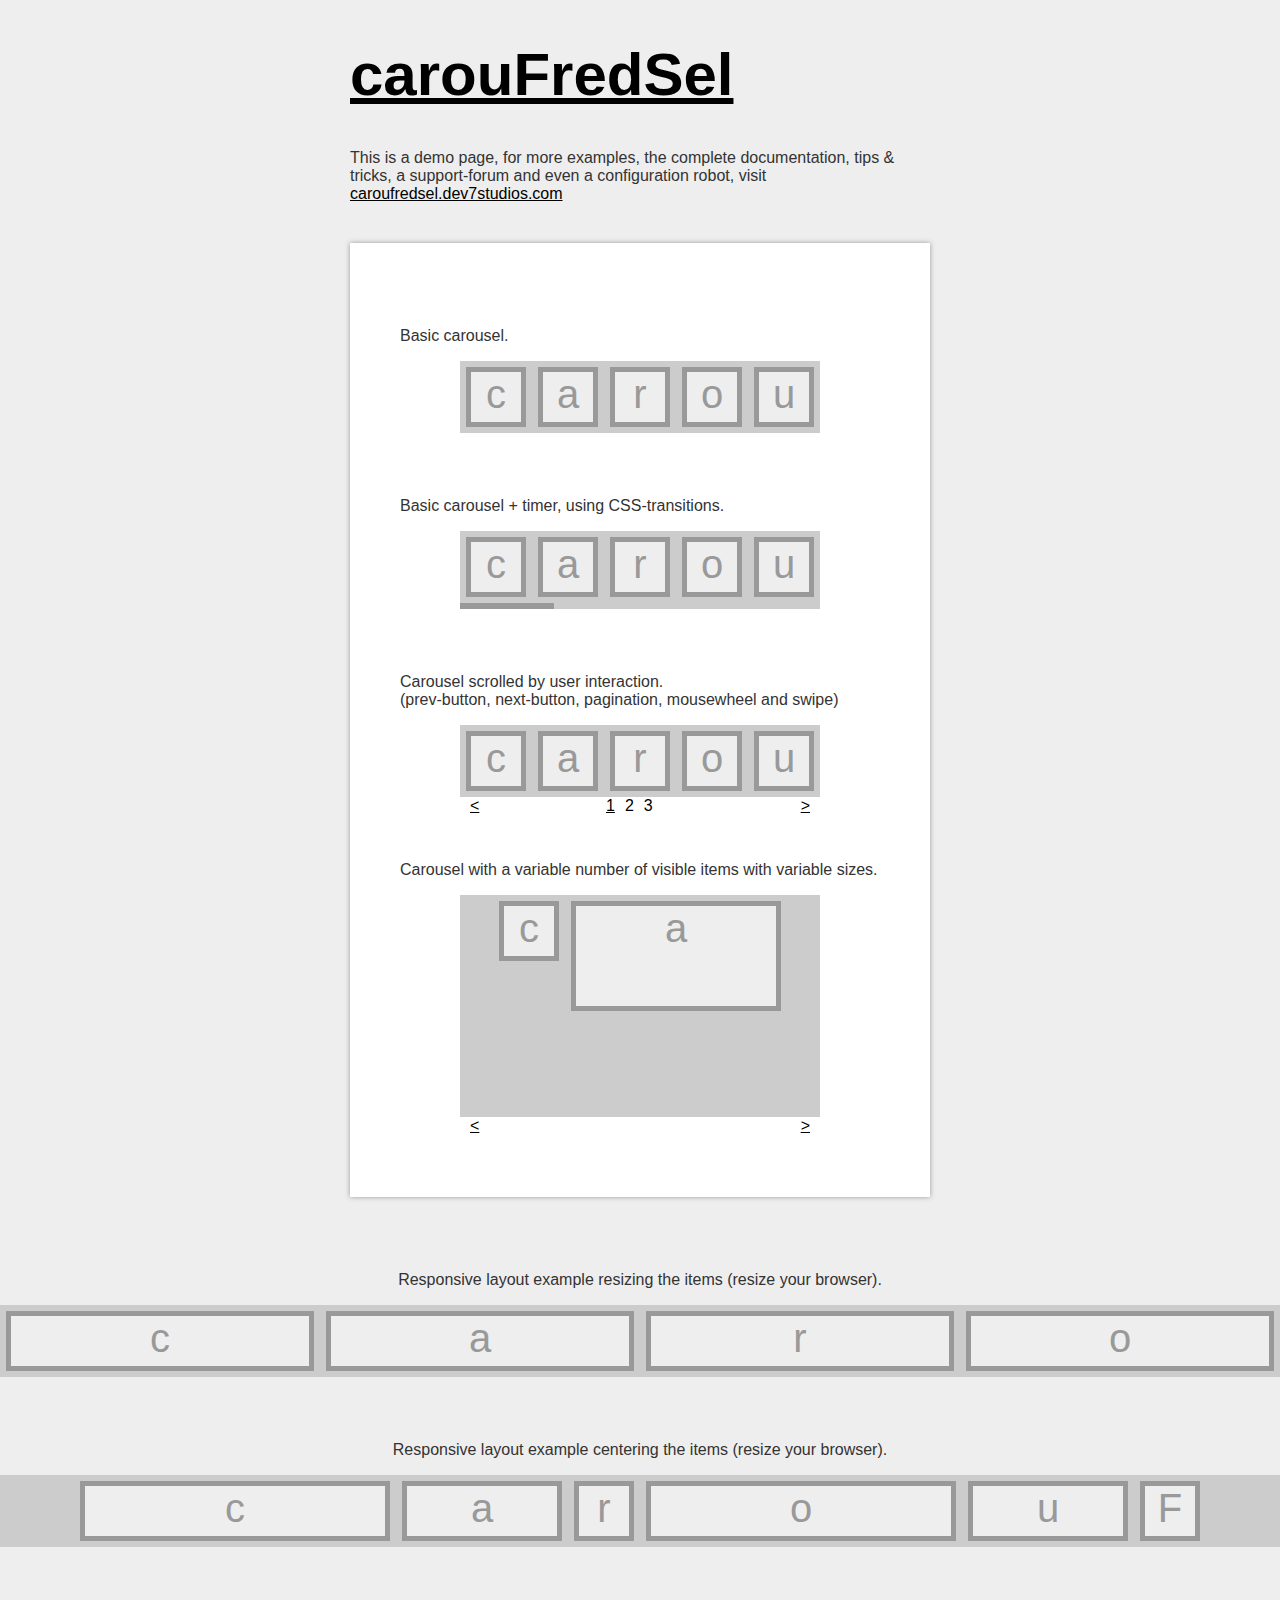
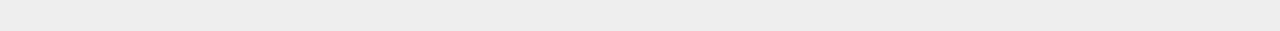
<file: assets/carouFredSel-6.2.1/index.html>
<!DOCTYPE html PUBLIC "-//W3C//DTD XHTML 1.0 Transitional//EN" "http://www.w3.org/TR/xhtml1/DTD/xhtml1-transitional.dtd">
<html xmlns="http://www.w3.org/1999/xhtml">
	<head>
		<meta http-equiv="content-type" content="text/html;charset=iso-8859-1" />
		<meta name="author" content="caroufredsel.dev7studios.com" />

		<title>carouFredSel: a circular, responsive jQuery carousel</title>

		<!-- include jQuery + carouFredSel plugin -->
		<script type="text/javascript" language="javascript" src="jquery-1.8.2.min.js"></script>
		<script type="text/javascript" language="javascript" src="jquery.carouFredSel-6.2.1-packed.js"></script>

		<!-- optionally include helper plugins -->
		<script type="text/javascript" language="javascript" src="helper-plugins/jquery.mousewheel.min.js"></script>
		<script type="text/javascript" language="javascript" src="helper-plugins/jquery.touchSwipe.min.js"></script>
		<script type="text/javascript" language="javascript" src="helper-plugins/jquery.transit.min.js"></script>
		<script type="text/javascript" language="javascript" src="helper-plugins/jquery.ba-throttle-debounce.min.js"></script>

		<!-- fire plugin onDocumentReady -->
		<script type="text/javascript" language="javascript">
			$(function() {

				//	Basic carousel, no options
				$('#foo0').carouFredSel();

				//	Basic carousel + timer, using CSS-transitions
				$('#foo1').carouFredSel({
					auto: {
						pauseOnHover: 'resume',
						progress: '#timer1'
					}
				}, {
					transition: true
				});

				//	Scrolled by user interaction
				$('#foo2').carouFredSel({
					auto: false,
					prev: '#prev2',
					next: '#next2',
					pagination: "#pager2",
					mousewheel: true,
					swipe: {
						onMouse: true,
						onTouch: true
					}
				});

				//	Variable number of visible items with variable sizes
				$('#foo3').carouFredSel({
					width: 360,
					height: 'auto',
					prev: '#prev3',
					next: '#next3',
					auto: false
				});

				//	Responsive layout, resizing the items
				$('#foo4').carouFredSel({
					responsive: true,
					width: '100%',
					scroll: 2,
					items: {
						width: 400,
					//	height: '30%',	//	optionally resize item-height
						visible: {
							min: 2,
							max: 6
						}
					}
				});

				//	Fuild layout, centering the items
				$('#foo5').carouFredSel({
					width: '100%',
					scroll: 2
				});

			});
		</script>

		<style type="text/css" media="all">
			html, body {
				padding: 0;
				margin: 0;
			}
			body, div, p {
				font-family: Arial, Helvetica, Verdana;
				color: #333;
			}
			body {
				background-color: #eee;
			}
			h1 {
				font-size: 60px;
			}
			a, a:link, a:active, a:visited {
				color: black;
				text-decoration: underline;
			}
			a:hover {
				color: #9E1F63;
			}
			#intro {
				width: 580px;
				margin: 0 auto;
			}
			.wrapper {
				background-color: white;
				width: 480px;
				margin: 40px auto;
				padding: 50px;
				box-shadow: 0 0 5px #999;
			}
			.list_carousel {
				background-color: #ccc;
				margin: 0 0 30px 60px;
				width: 360px;
			}
			.list_carousel ul {
				margin: 0;
				padding: 0;
				list-style: none;
				display: block;
			}
			.list_carousel li {
				font-size: 40px;
				color: #999;
				text-align: center;
				background-color: #eee;
				border: 5px solid #999;
				width: 50px;
				height: 50px;
				padding: 0;
				margin: 6px;
				display: block;
				float: left;
			}
			.list_carousel.responsive {
				width: auto;
				margin-left: 0;
			}
			.clearfix {
				float: none;
				clear: both;
			}
			.prev {
				float: left;
				margin-left: 10px;
			}
			.next {
				float: right;
				margin-right: 10px;
			}
			.pager {
				float: left;
				width: 300px;
				text-align: center;
			}
			.pager a {
				margin: 0 5px;
				text-decoration: none;
			}
			.pager a.selected {
				text-decoration: underline;
			}
			.timer {
				background-color: #999;
				height: 6px;
				width: 0px;
			}
		</style>
	</head>
	<body>

		<div id="intro">
			<h1><a href="http://caroufredsel.dev7studios.com">carouFredSel</a></h1>
			<p>This is a demo page, for more examples, the complete documentation, tips &amp; tricks, a support-forum and even a configuration robot, visit <a href="http://caroufredsel.dev7studios.com">caroufredsel.dev7studios.com</a></p>
		</div>

		<div class="wrapper">
			<br />


			<p>Basic carousel.</p>
			<div class="list_carousel">
				<ul id="foo0">
					<li>c</li>
					<li>a</li>
					<li>r</li>
					<li>o</li>
					<li>u</li>
					<li>F</li>
					<li>r</li>
					<li>e</li>
					<li>d</li>
					<li>S</li>
					<li>e</li>
					<li>l</li>
					<li> </li>
				</ul>
				<div class="clearfix"></div>
			</div>
			<br />


			<p>Basic carousel + timer, using CSS-transitions.</p>
			<div class="list_carousel">
				<ul id="foo1">
					<li>c</li>
					<li>a</li>
					<li>r</li>
					<li>o</li>
					<li>u</li>
					<li>F</li>
					<li>r</li>
					<li>e</li>
					<li>d</li>
					<li>S</li>
					<li>e</li>
					<li>l</li>
					<li> </li>
				</ul>
				<div class="clearfix"></div>
				<div id="timer1" class="timer"></div>
			</div>
			<br />


			<p>Carousel scrolled by user interaction.<br />
				(prev-button, next-button, pagination, mousewheel and swipe)</p>
			<div class="list_carousel">
				<ul id="foo2">
					<li>c</li>
					<li>a</li>
					<li>r</li>
					<li>o</li>
					<li>u</li>
					<li>F</li>
					<li>r</li>
					<li>e</li>
					<li>d</li>
					<li>S</li>
					<li>e</li>
					<li>l</li>
					<li> </li>
				</ul>
				<div class="clearfix"></div>
				<a id="prev2" class="prev" href="#">&lt;</a>
				<a id="next2" class="next" href="#">&gt;</a>
				<div id="pager2" class="pager"></div>
			</div>
			<br />


			<p>Carousel with a variable number of visible items with variable sizes.</p>
			<div class="list_carousel">
				<ul id="foo3">
					<li style="width: 50px; height: 50px;">c</li>
					<li style="width: 200px; height: 100px;">a</li>
					<li style="width: 50px; height: 150px;">r</li>
					<li style="width: 50px; height: 200px;">o</li>
					<li style="width: 50px; height: 150px;">u</li>
					<li style="width: 100px; height: 100px;">F</li>
					<li style="width: 250px; height: 50px;">r</li>
					<li style="width: 150px; height: 100px;">e</li>
					<li style="width: 150px; height: 150px;">d</li>
					<li style="width: 50px; height: 200px;">S</li>
					<li style="width: 100px; height: 150px;">e</li>
					<li style="width: 150px; height: 100px;">l</li>
					<li style="width: 200px; height: 50px;"> </li>
				</ul>
				<div class="clearfix"></div>
				<a id="prev3" class="prev" href="#">&lt;</a>
				<a id="next3" class="next" href="#">&gt;</a>
			</div>
		</div>
		<br />


		<p style="text-align: center;">Responsive layout example resizing the items (resize your browser).</p>
		<div class="list_carousel responsive">
			<ul id="foo4">
				<li>c</li>
				<li>a</li>
				<li>r</li>
				<li>o</li>
				<li>u</li>
				<li>F</li>
				<li>r</li>
				<li>e</li>
				<li>d</li>
				<li>S</li>
				<li>e</li>
				<li>l</li>
				<li> </li>
			</ul>
			<div class="clearfix"></div>
		</div>
		<br />


		<p style="text-align: center;">Responsive layout example centering the items (resize your browser).</p>
		<div class="list_carousel responsive" >
			<ul id="foo5">
				<li style="width: 300px;">c</li>
				<li style="width: 150px;">a</li>
				<li>r</li>
				<li style="width: 300px;">o</li>
				<li style="width: 150px;">u</li>
				<li>F</li>
				<li style="width: 300px;">r</li>
				<li style="width: 150px;">e</li>
				<li>d</li>
				<li style="width: 400px;">S</li>
				<li style="width: 150px;">e</li>
				<li>l</li>
				<li> </li>
			</ul>
			<div class="clearfix"></div>
		</div>
		<br />


		<br />
		<br />
	</body>
</html>
</file>
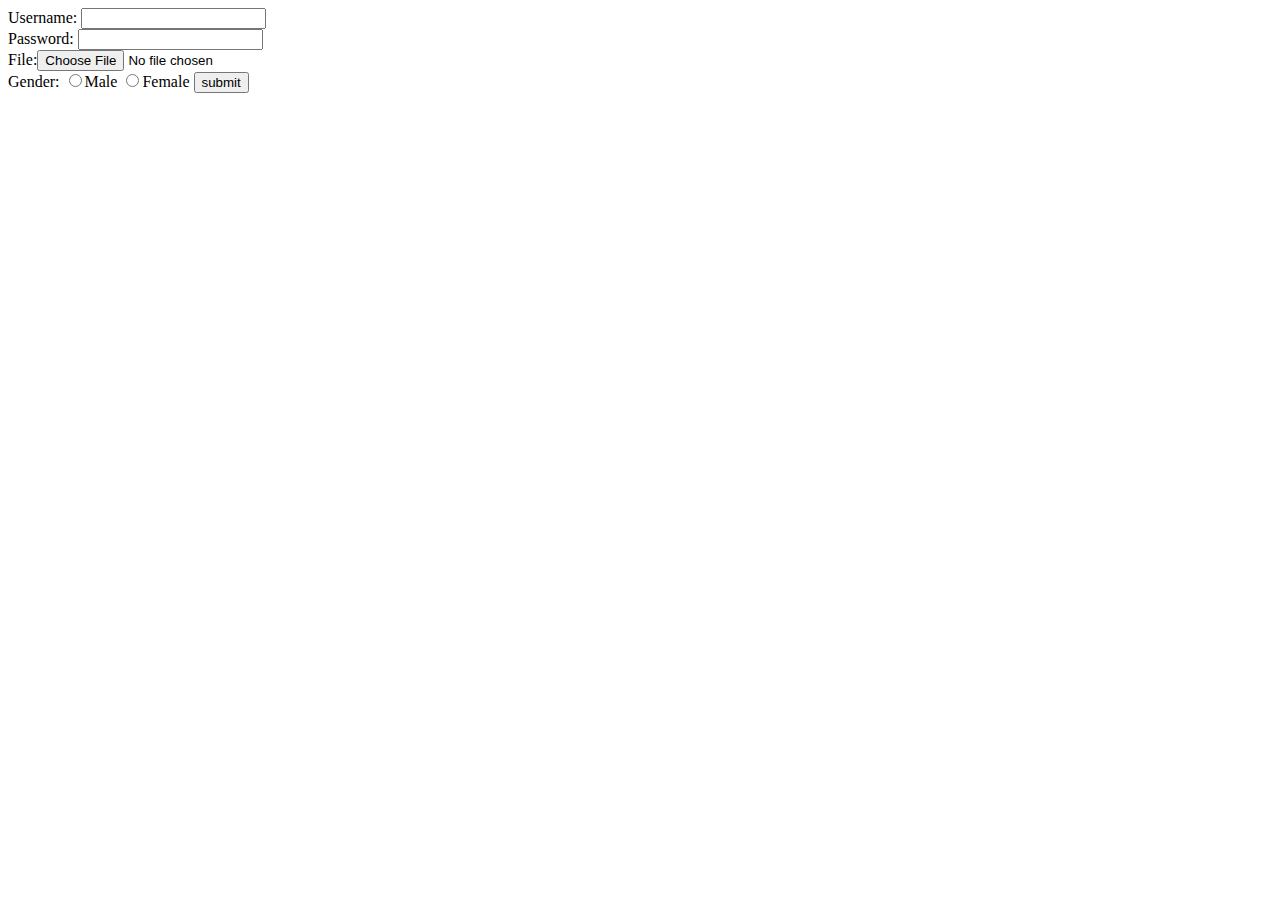
<file: foms.html>
<html>
	<head>
		<script src="js/jquery-1.9.1.min.js"></script>
		<script src="js/jqueryform.js"></script>
		<script>
			$(document).ready(function(){
				
			});
			
			function submitForm(form){
				$(form).ajaxSubmit({
					url:"text.php",
					dataType:"html",
					type:"post",
					success:function(data,status){
						$("#output").html('ResponseText: ' + data + ' Status: ' + status);
					},
					error:function(data,status){
						console.log(status);
					},
					forceSync:true
				});
				
				return false;
			}			
		</script>
	</head>
	<body>
		<form name="try1" method="post" onsubmit="return submitForm(this);" enctype="multipart/form-data">
			Username: <input type="text" name="username"></br>
			Password: <input type="password" name="password"/></br>
			File:<input type="file" name="myFile"></br>
			Gender: <input type="radio" name"gender" value="male">Male
					<input type="radio" name"gender" value="female">Female
			<input type="submit" value="submit">
		</form>
		
		<div id="output"></div>
	</body>
</html>
</file>
